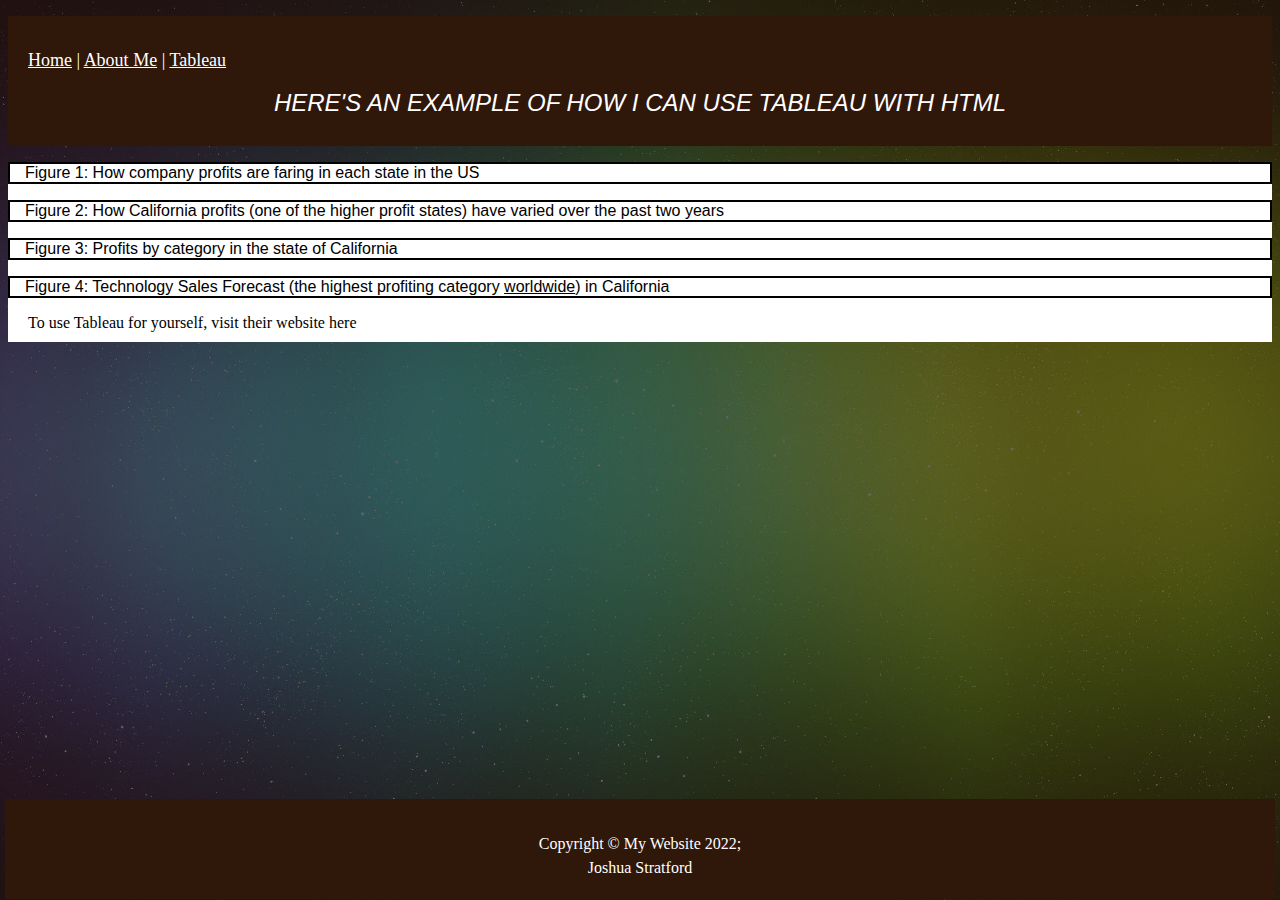
<file: html/tableau.html>
<!--Joshua Stratford, last edited 4/16/2022-->
<!DOCTYPE html>

<html>
<head>
    <title>Joshua Stratford - Tableau</title>
    <link href="../styles/bootstyles.css" rel="stylesheet" />
</head>

<body>

    <div class="Navigation">
        <p>&nbsp</p>

        <div class="interiorlinks paddingleft">
            <a href="../index.html" class="interiorlinks">Home</a> |
            <a href="about.html" class="interiorlinks">About Me</a> |
            <a href="tableau.html" class="interiorlinks">Tableau</a>
        </div>

        <h2 class="headCenter">Here's an example of how I can use Tableau with HTML</h2>
    </div>

    <div class="Tableau Tableaubackground">
        <div class='tableauPlaceholder' id='viz1649871220634' style='position: relative'><noscript><a href='#'><img alt='US Profits by State ' src='https:&#47;&#47;public.tableau.com&#47;static&#47;images&#47;We&#47;WebDevTableau_16497803166940&#47;USProfitsbyState&#47;1_rss.png' style='border: none' /></a></noscript><object class='tableauViz'  style='display:none;'><param name='host_url' value='https%3A%2F%2Fpublic.tableau.com%2F' /> <param name='embed_code_version' value='3' /> <param name='site_root' value='' /><param name='name' value='WebDevTableau_16497803166940&#47;USProfitsbyState' /><param name='tabs' value='no' /><param name='toolbar' value='yes' /><param name='static_image' value='https:&#47;&#47;public.tableau.com&#47;static&#47;images&#47;We&#47;WebDevTableau_16497803166940&#47;USProfitsbyState&#47;1.png' /> <param name='animate_transition' value='yes' /><param name='display_static_image' value='yes' /><param name='display_spinner' value='yes' /><param name='display_overlay' value='yes' /><param name='display_count' value='yes' /><param name='language' value='en-US' /><param name='filter' value='publish=yes' /></object></div>                <script type='text/javascript'>                    var divElement = document.getElementById('viz1649871220634');                    var vizElement = divElement.getElementsByTagName('object')[0];                    vizElement.style.width='100%';vizElement.style.height=(divElement.offsetWidth*0.75)+'px';                    var scriptElement = document.createElement('script');                    scriptElement.src = 'https://public.tableau.com/javascripts/api/viz_v1.js';                    vizElement.parentNode.insertBefore(scriptElement, vizElement);                </script>
        <p class="captions">Figure 1: How company profits are faring in each state in the US</p>
        <div class='tableauPlaceholder' id='viz1649871553400' style='position: relative'><noscript><a href='#'><img alt='California Profits Month by Month ' src='https:&#47;&#47;public.tableau.com&#47;static&#47;images&#47;We&#47;WebDevTableau_16497803166940&#47;CaliforniaProfitsMonthbyMonth&#47;1_rss.png' style='border: none' /></a></noscript><object class='tableauViz'  style='display:none;'><param name='host_url' value='https%3A%2F%2Fpublic.tableau.com%2F' /> <param name='embed_code_version' value='3' /> <param name='site_root' value='' /><param name='name' value='WebDevTableau_16497803166940&#47;CaliforniaProfitsMonthbyMonth' /><param name='tabs' value='no' /><param name='toolbar' value='yes' /><param name='static_image' value='https:&#47;&#47;public.tableau.com&#47;static&#47;images&#47;We&#47;WebDevTableau_16497803166940&#47;CaliforniaProfitsMonthbyMonth&#47;1.png' /> <param name='animate_transition' value='yes' /><param name='display_static_image' value='yes' /><param name='display_spinner' value='yes' /><param name='display_overlay' value='yes' /><param name='display_count' value='yes' /><param name='language' value='en-US' /><param name='filter' value='publish=yes' /></object></div>                <script type='text/javascript'>                    var divElement = document.getElementById('viz1649871553400');                    var vizElement = divElement.getElementsByTagName('object')[0];                    vizElement.style.width='100%';vizElement.style.height=(divElement.offsetWidth*0.75)+'px';                    var scriptElement = document.createElement('script');                    scriptElement.src = 'https://public.tableau.com/javascripts/api/viz_v1.js';                    vizElement.parentNode.insertBefore(scriptElement, vizElement);                </script>
        <p class="captions">Figure 2: How California profits (one of the higher profit states) have varied over the past two years</p>
        <div class='tableauPlaceholder' id='viz1649871629989' style='position: relative'><noscript><a href='#'><img alt='California Profits by Category ' src='https:&#47;&#47;public.tableau.com&#47;static&#47;images&#47;We&#47;WebDevTableau_16497803166940&#47;CaliforniaProfitsbyCategory&#47;1_rss.png' style='border: none' /></a></noscript><object class='tableauViz'  style='display:none;'><param name='host_url' value='https%3A%2F%2Fpublic.tableau.com%2F' /> <param name='embed_code_version' value='3' /> <param name='site_root' value='' /><param name='name' value='WebDevTableau_16497803166940&#47;CaliforniaProfitsbyCategory' /><param name='tabs' value='no' /><param name='toolbar' value='yes' /><param name='static_image' value='https:&#47;&#47;public.tableau.com&#47;static&#47;images&#47;We&#47;WebDevTableau_16497803166940&#47;CaliforniaProfitsbyCategory&#47;1.png' /> <param name='animate_transition' value='yes' /><param name='display_static_image' value='yes' /><param name='display_spinner' value='yes' /><param name='display_overlay' value='yes' /><param name='display_count' value='yes' /><param name='language' value='en-US' /><param name='filter' value='publish=yes' /></object></div>                <script type='text/javascript'>                    var divElement = document.getElementById('viz1649871629989');                    var vizElement = divElement.getElementsByTagName('object')[0];                    vizElement.style.width='100%';vizElement.style.height=(divElement.offsetWidth*0.75)+'px';                    var scriptElement = document.createElement('script');                    scriptElement.src = 'https://public.tableau.com/javascripts/api/viz_v1.js';                    vizElement.parentNode.insertBefore(scriptElement, vizElement);                </script>
        <p class="captions">Figure 3: Profits by category in the state of California</p>
        <div class='tableauPlaceholder' id='viz1649822404463' style='position: relative'><noscript><a href='#'><img alt='California Sales Forecast in Technology ' src='https:&#47;&#47;public.tableau.com&#47;static&#47;images&#47;We&#47;WebDevTableau_16497803166940&#47;CaliforniaSalesForecastinTechnology&#47;1_rss.png' style='border: none' /></a></noscript><object class='tableauViz'  style='display:none;'><param name='host_url' value='https%3A%2F%2Fpublic.tableau.com%2F' /> <param name='embed_code_version' value='3' /> <param name='site_root' value='' /><param name='name' value='WebDevTableau_16497803166940&#47;CaliforniaSalesForecastinTechnology' /><param name='tabs' value='no' /><param name='toolbar' value='yes' /><param name='static_image' value='https:&#47;&#47;public.tableau.com&#47;static&#47;images&#47;We&#47;WebDevTableau_16497803166940&#47;CaliforniaSalesForecastinTechnology&#47;1.png' /> <param name='animate_transition' value='yes' /><param name='display_static_image' value='yes' /><param name='display_spinner' value='yes' /><param name='display_overlay' value='yes' /><param name='display_count' value='yes' /><param name='language' value='en-US' /><param name='filter' value='publish=yes' /></object></div>                <script type='text/javascript'>                    var divElement = document.getElementById('viz1649822404463');                    var vizElement = divElement.getElementsByTagName('object')[0];                    vizElement.style.width='100%';vizElement.style.height=(divElement.offsetWidth*0.75)+'px';                    var scriptElement = document.createElement('script');                    scriptElement.src = 'https://public.tableau.com/javascripts/api/viz_v1.js';                    vizElement.parentNode.insertBefore(scriptElement, vizElement);                </script>
        <p class="captions">Figure 4: Technology Sales Forecast (the highest profiting category <span style="text-decoration: underline;">worldwide</span>) in California</p>
        <div class="paddingleft paddingbottom">To use Tableau for yourself, visit their website <a href="https://www.tableau.com/" class="TableauWebsite TableauLink">here</a></div>
    </div>

    <p>&nbsp</p>
    <p>&nbsp</p>
    <p>&nbsp</p>

    <div class="Footer">
        <p>Copyright &copy; My Website 2022;</p>
        <p>Joshua Stratford</p>
    </div>

</body>

</html>
</file>
<file: styles/bootstyles.css>
/*This will be applied to the tableau page*/

.headCenter{
    text-align: center;
}

body {
    background-image: linear-gradient(rgba(47, 23, 15, 0.65), rgba(47, 23, 15, 0.65)), url("../images/HomeBackground.jpg");
    background-attachment: fixed;
    background-position: center;
    background-size: cover;
    resize: both;
}

h2{
    font-family: "Raleway", -apple-system, BlinkMacSystemFont, "Segoe UI", Roboto, "Helvetica Neue", Arial, sans-serif, "Apple Color Emoji", "Segoe UI Emoji", "Segoe UI Symbol", "Noto Color Emoji";
    text-transform: uppercase;
    line-height: 1;
    font-weight: 120;
    color: white;
    font-style: italic;
}

.interiorlinks{
    font-family: Georgia, 'Times New Roman', Times, serif;
    color: white;
    font-size: large;
}

a:hover{
    color: rgba(177, 175, 175, 0.641);
}

.paddingleft{
    padding-left: 20px;
}

.paddingbottom{
    padding-bottom: 10px;
}

.Tableaubackground{
    background-color: white;
}

.TableauWebsite:link{
    color:black;
    text-decoration: none;
}

.TableauLink:hover{
    color: rgb(127, 68, 34);
    text-decoration: underline;
}

.captions{
    padding-left: 15px;
    border: .125rem solid black;
    font-family:'Gill Sans', 'Gill Sans MT', Calibri, 'Trebuchet MS', sans-serif
}

.Navigation{
    top:5px;
    left: 5px;
    right: 5px;
    height: 130px;
    background-color: rgb(47, 23, 9);
}

.Tableau{
    top: 114px;
    bottom: 164px;
    left: 114px;
    right: 114px;
}

.Footer{
    text-align: center;
    background-color: rgb(47, 23, 9);
    bottom: 1px;
    height: 75px;
    left: 5px;
    right: 5px;
    position: fixed;
    padding-top: 25px;
    color: white;
    line-height: 50%;
}
</file>
